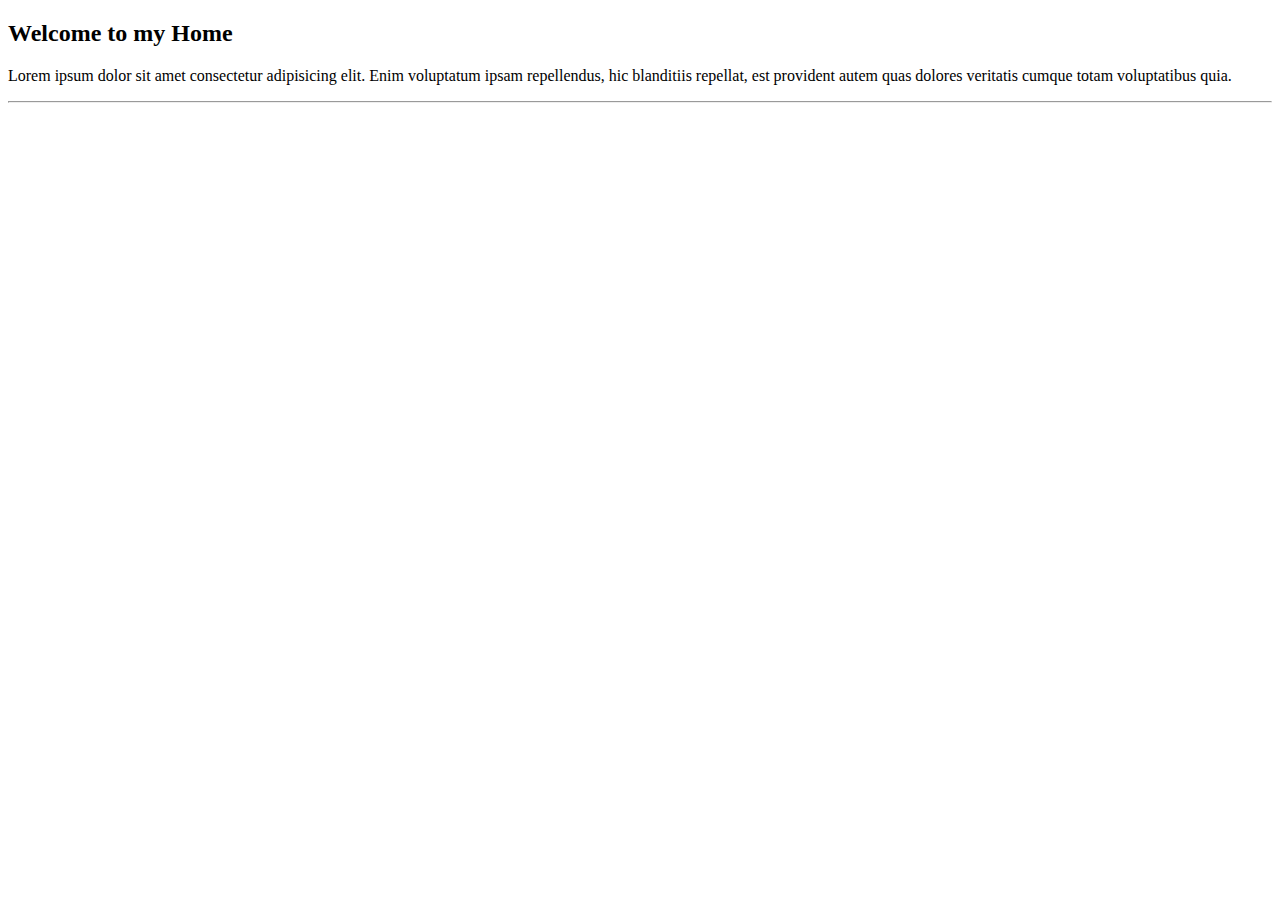
<file: index.html>
<!DOCTYPE html>
<html lang="en">
<head>
    <meta charset="UTF-8">
    <meta http-equiv="X-UA-Compatible" content="IE=edge">
    <meta name="viewport" content="width=device-width, initial-scale=1.0">
    <title>Home</title>
</head>
<body>
    <h2>Welcome to my Home</h2>
    <p>Lorem ipsum dolor sit amet consectetur adipisicing elit. Enim voluptatum ipsam repellendus, hic blanditiis repellat, est provident autem quas dolores veritatis cumque totam voluptatibus quia.</p>
    <hr>
</body>
</html>
</file>
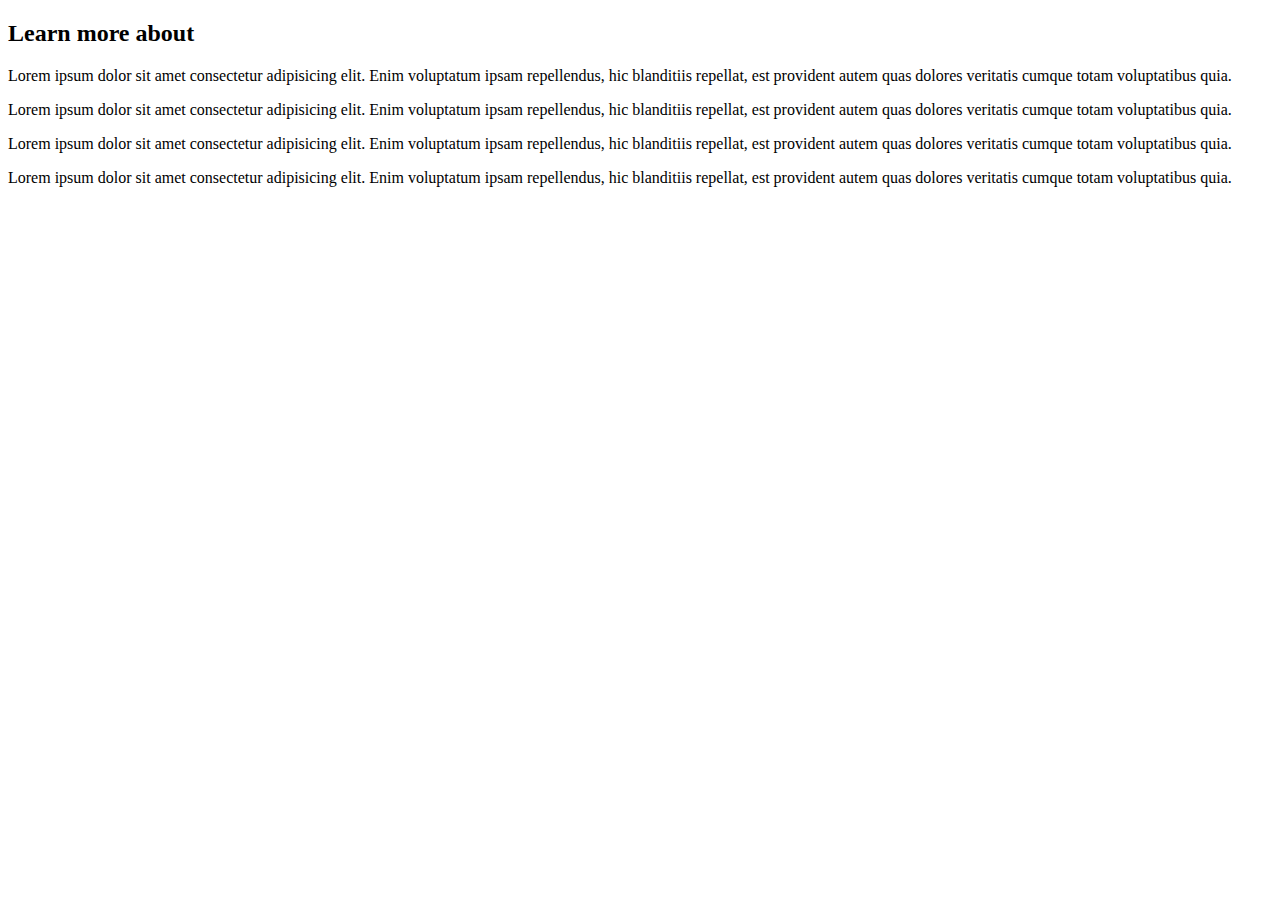
<file: about.html>
<!DOCTYPE html>
<html lang="en">
<head>
    <meta charset="UTF-8">
    <meta http-equiv="X-UA-Compatible" content="IE=edge">
    <meta name="viewport" content="width=device-width, initial-scale=1.0">
    <title>Home</title>
</head>
<body>
    <h2>Learn more about <meta http-equiv="X-UA-Compatible" content="ie=edge"></h2>
    <p>Lorem ipsum dolor sit amet consectetur adipisicing elit. Enim voluptatum ipsam repellendus, hic blanditiis repellat, est provident autem quas dolores veritatis cumque totam voluptatibus quia.</p>
    <p>Lorem ipsum dolor sit amet consectetur adipisicing elit. Enim voluptatum ipsam repellendus, hic blanditiis repellat, est provident autem quas dolores veritatis cumque totam voluptatibus quia.</p>
    <p>Lorem ipsum dolor sit amet consectetur adipisicing elit. Enim voluptatum ipsam repellendus, hic blanditiis repellat, est provident autem quas dolores veritatis cumque totam voluptatibus quia.</p>
    <p>Lorem ipsum dolor sit amet consectetur adipisicing elit. Enim voluptatum ipsam repellendus, hic blanditiis repellat, est provident autem quas dolores veritatis cumque totam voluptatibus quia.</p>
</body>
</html>
</file>
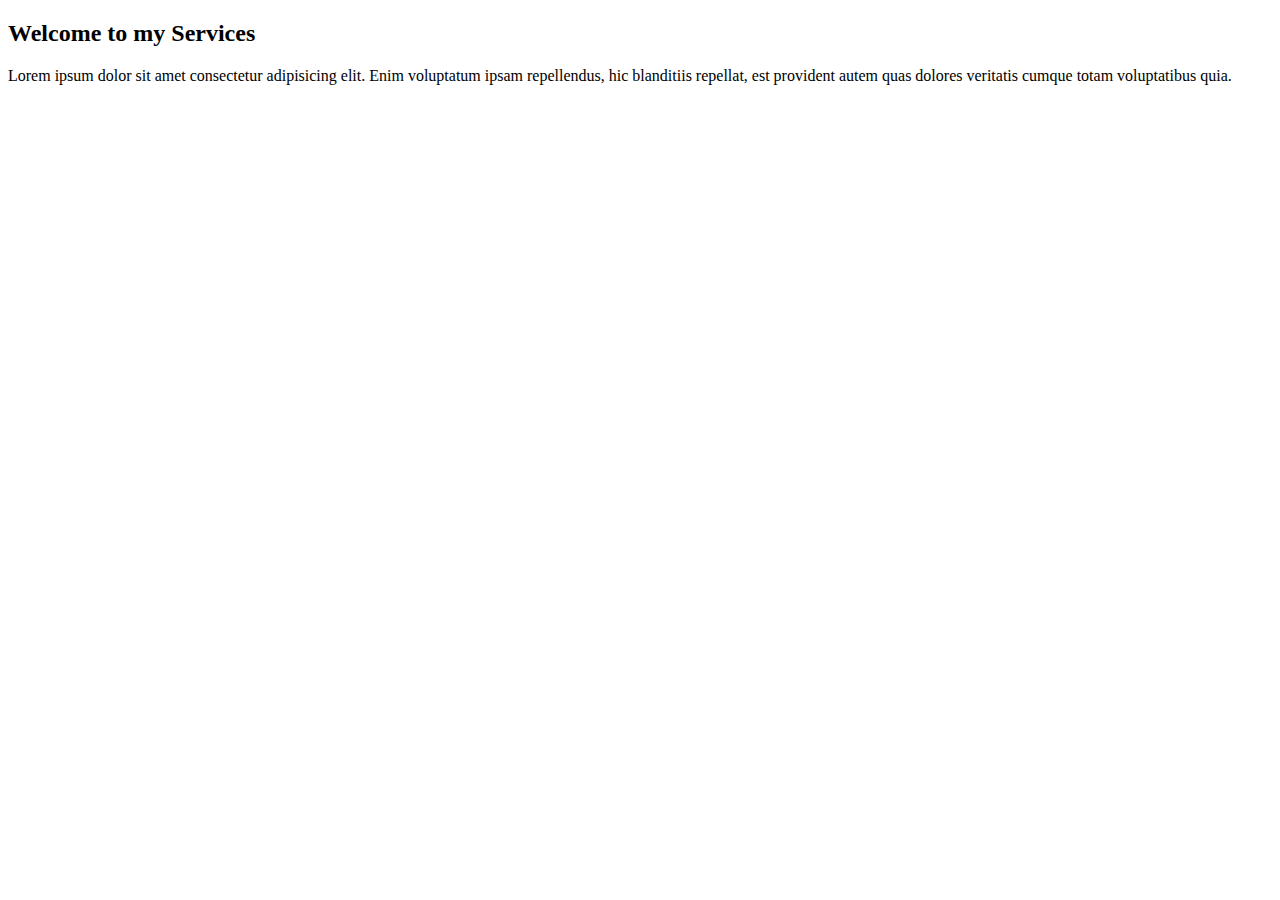
<file: service.html>
<!DOCTYPE html>
<html lang="en">
<head>
    <meta charset="UTF-8">
    <meta http-equiv="X-UA-Compatible" content="IE=edge">
    <meta name="viewport" content="width=device-width, initial-scale=1.0">
    <title>Home</title>
</head>
<body>
    <h2>Welcome to my Services</h2>
    <p>Lorem ipsum dolor sit amet consectetur adipisicing elit. Enim voluptatum ipsam repellendus, hic blanditiis repellat, est provident autem quas dolores veritatis cumque totam voluptatibus quia.</p>
</body>
</html>
</file>
